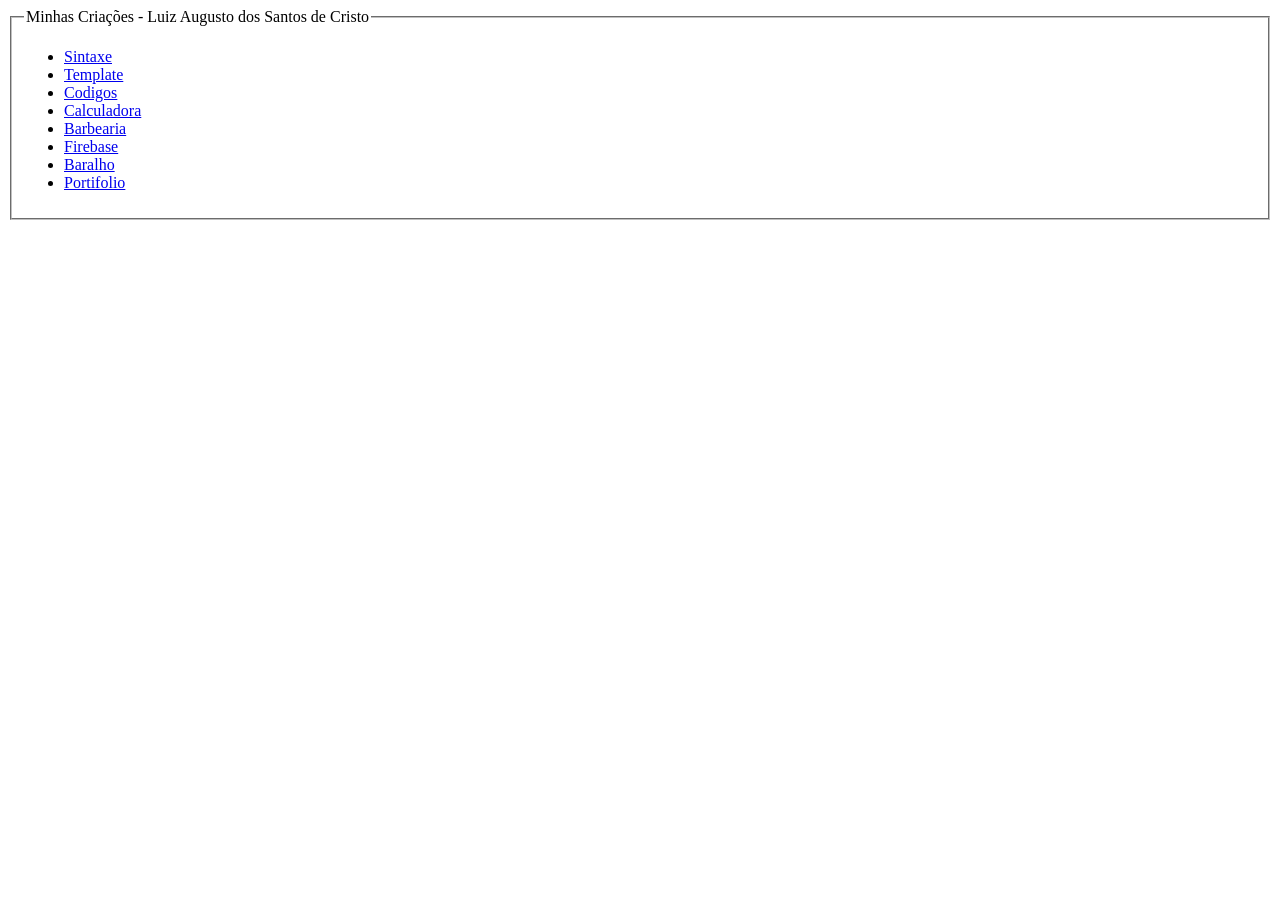
<file: index.html>
<!DOCTYPE html>
<html lang="PT-BR">
<head>
    <meta charset="UTF-8">
    <meta name="viewport" content="width=device-width, initial-scale=1.0">
    <title>Document</title>
</head>
<body>
    <fieldset>
        <legend>Minhas Criações - Luiz Augusto dos Santos de Cristo</legend>
        <ul>
            <li><a href="sintaxe.html">Sintaxe</a></li>
            <li><a href="template.html">Template</a></li>
            <li><a href="codigos.html">Codigos</a></li>
            <li><a href="calculadora/calculadora.html">Calculadora</a></li>
            <li><a href="barbearia/barbearia.html">Barbearia</a></li>
            <li><a href="firebase/firebase.html">Firebase</a></li>
            <li><a href="baralho/baralho.html">Baralho</a></li>
            <li><a href="Portifolio/portfolio.html">Portifolio</a></li>
        </ul>
    </fieldset>
</body>
</html>
</file>
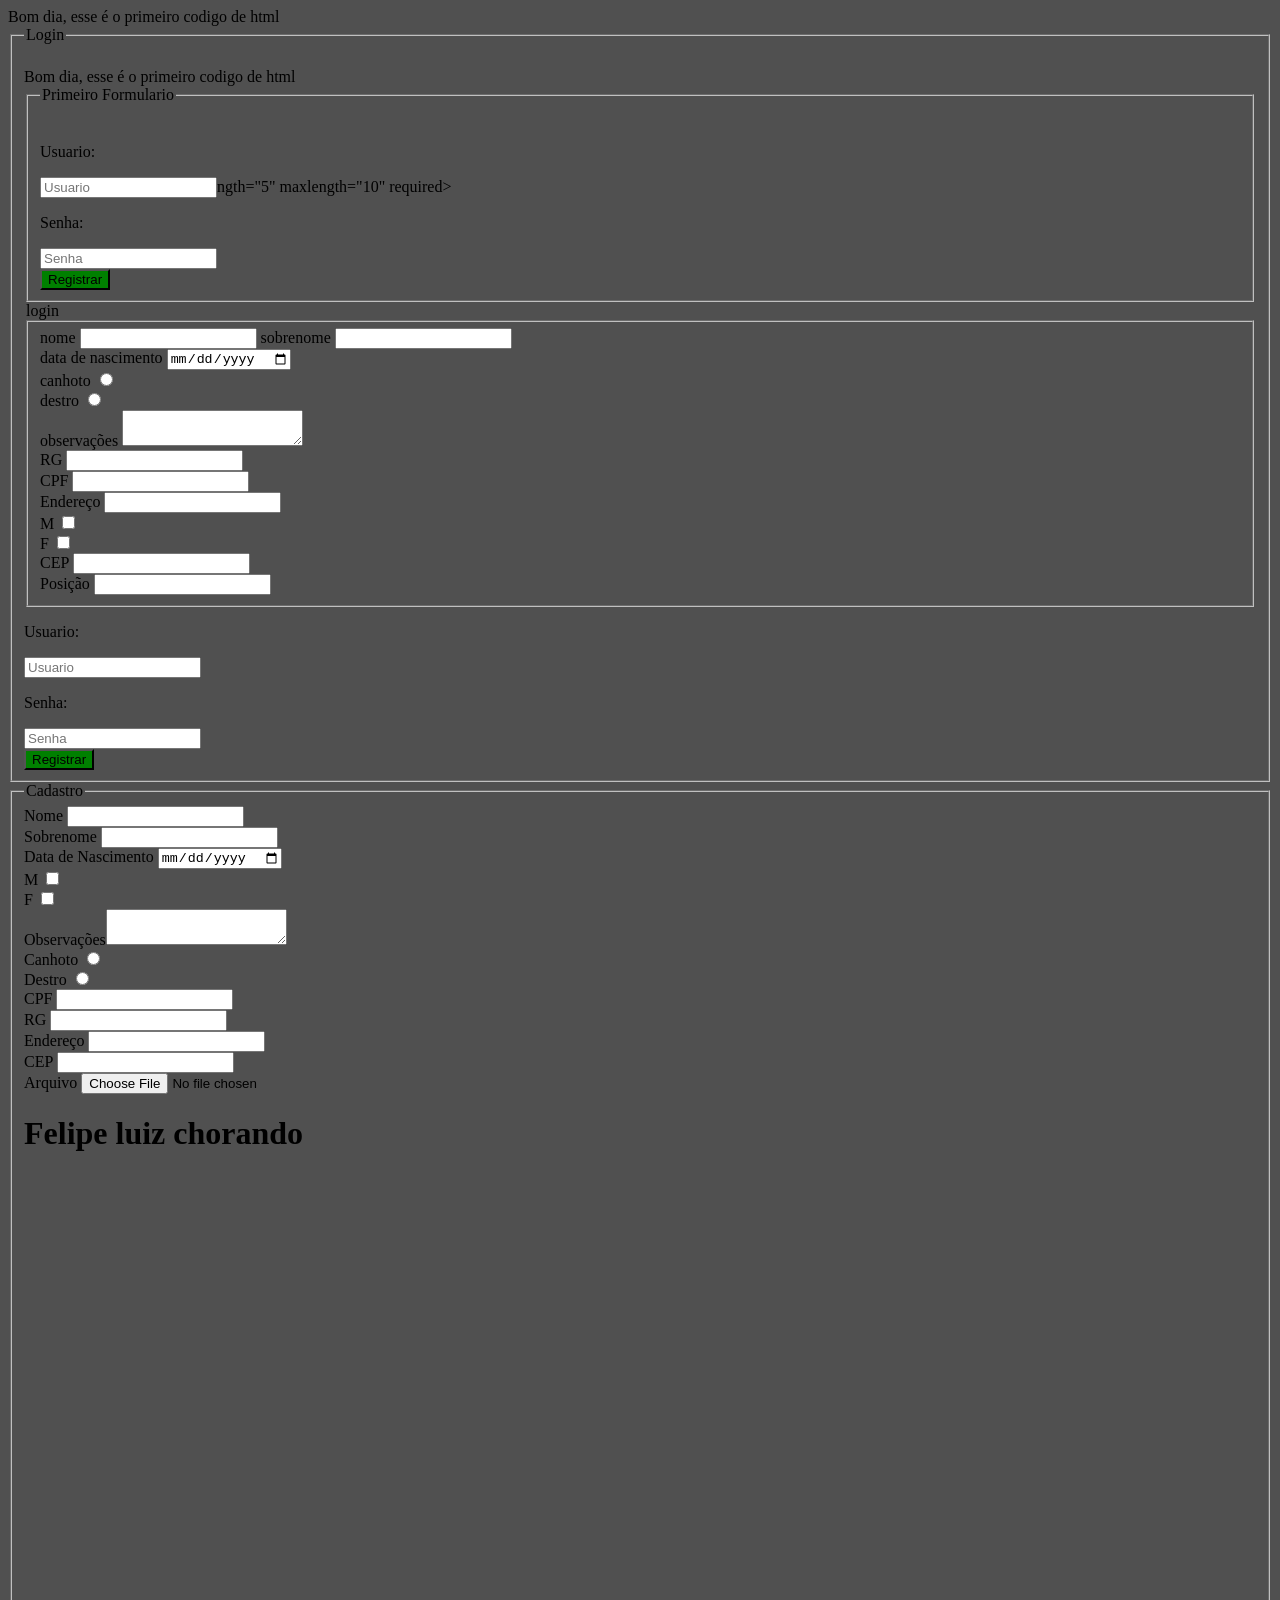
<file: codigos.html>
<!DOCTYPE html>
  <html lang="PT-BR">
      <head>
          <title>FrontEnd</title>
          <meta charset="utf-8">
          <link rel="stylesheet" type="text/css" href="">
          <script></script>
      </head>
      <style>
          .body{
            background-color: yellow;
            color:red;
          }
          .texto{
            color:purple;
          }
          .submit{
            background-color: green;
          }
          .foto{
            background-image: url("https://editorial.uefa.com/resources/0287-195e642735d8-f09b9f6da9f8-1000/topshot-fbl-award-ballon_d_or-2023.jpeg");
            width:300px;
            height:200px;
            background-size: 50%;
            background-repeat: no-repeat;
          }
          .link{
            background-image: url("https://s2-ge.glbimg.com/VxcjTKbIwKllgOYv_b8pUXnczDY=/0x0:3248x2273/984x0/smart/filters:strip_icc()/i.s3.glbimg.com/v1/AUTH_bc8228b6673f488aa253bbcb03c80ec5/internal_photos/bs/2026/1/n/E1S2O7QAiqOWgFNsBC7w/5.jpg");
            width:1000px;
            height:1000px;
            background-size: 50%;
            background-repeat: no-repeat;
          }
      </style>
      <body class="body">
          Bom dia, esse é o primeiro codigo de html
        <form method="POST" action="index.php">
            <fieldset>
                <legend>
                  Login
                </legend>
                <br><!DOCTYPE html>
                <html lang="PT-BR">
                    <head>
                        <title>FrontEnd</title>
                        <meta charset="utf-8">
                        <link rel="stylesheet" type="text/css" href="">
                        <script></script>
                    </head>
                    <style>
                        .body{
                          background-color: rgb(80, 80, 80);
                          color:rgb(0, 0, 0);
                        }
                        .texto{
                          color:rgb(0, 0, 0);
                        }
                        .submit{
                          background-color: green;
                        }
                    </style>
                    <body class="body">
                        Bom dia, esse é o primeiro codigo de html
                      <form method="POST" action="index.php">
                          <fieldset>
                              <legend>
                                Primeiro Formulario
                              </legend>
                              <br>
                              <p class="texto">Usuario:</p> <input type="text" placeholder="Usuario" minle<br>ngth="5" maxlength="10" required><br>
                              <p class="texto">Senha:</p>   <input type="password" placeholder="Senha" minlength="5" maxlength="10" required><br>
                              <input type="submit" value="Registrar" class="submit">
                         </fieldset>
                             <legend>
                               login
                             </legend>   
                        <fieldset>
                            nome <input type="text">
                            sobrenome <input type="text"><br>
                            data de nascimento <input type="date"><br>
                            canhoto <input type="radio"><br>
                            destro <input type="radio"><br>
                            observações <textarea></textarea> <br>
                            RG <input type="number"><br>
                            CPF <input type="number"><br>
                            Endereço <input type="text"><br>
                            M <input type="Checkbox"><br>
                            F <input type="Checkbox"><br>
                            CEP <input type="number"><br>
                            Posição <input type="text"><br>
              
                        </fieldset>
                      </form>
                    </form>
                    </body>
              </html>
                <p class="texto">Usuario:</p> <input type="text" placeholder="Usuario" minlength="5" maxlength="10" required><br>
                <p class="texto">Senha:</p>   <input type="password" placeholder="Senha" minlength="5" maxlength="10" required><br>
                <input type="submit" value="Registrar" class="submit">
            </fieldset>
            <fieldset>
                <legend>Cadastro</legend>
                Nome <input type="text"><br>
                Sobrenome <input type="text"><br>
                Data de Nascimento <input type="date"><br>
                M <input type="checkbox"><br>
                F <input type="checkbox"><br>
                Observações<textarea></textarea><br>
                Canhoto <input type="radio"><br>
                Destro <input type="radio"><br>
                CPF <input type="number"><br>
                RG <input type="number"><br>
                Endereço <input type="text"><br>
                CEP <input type="number"><br>
                Arquivo <input type="file"><br>
                <h1>Felipe luiz chorando</h1>
                <a href="https://ge.globo.com/"><div class="link"></div></a>
            </fieldset>
        </form>
      </body>
  </html>
</file>
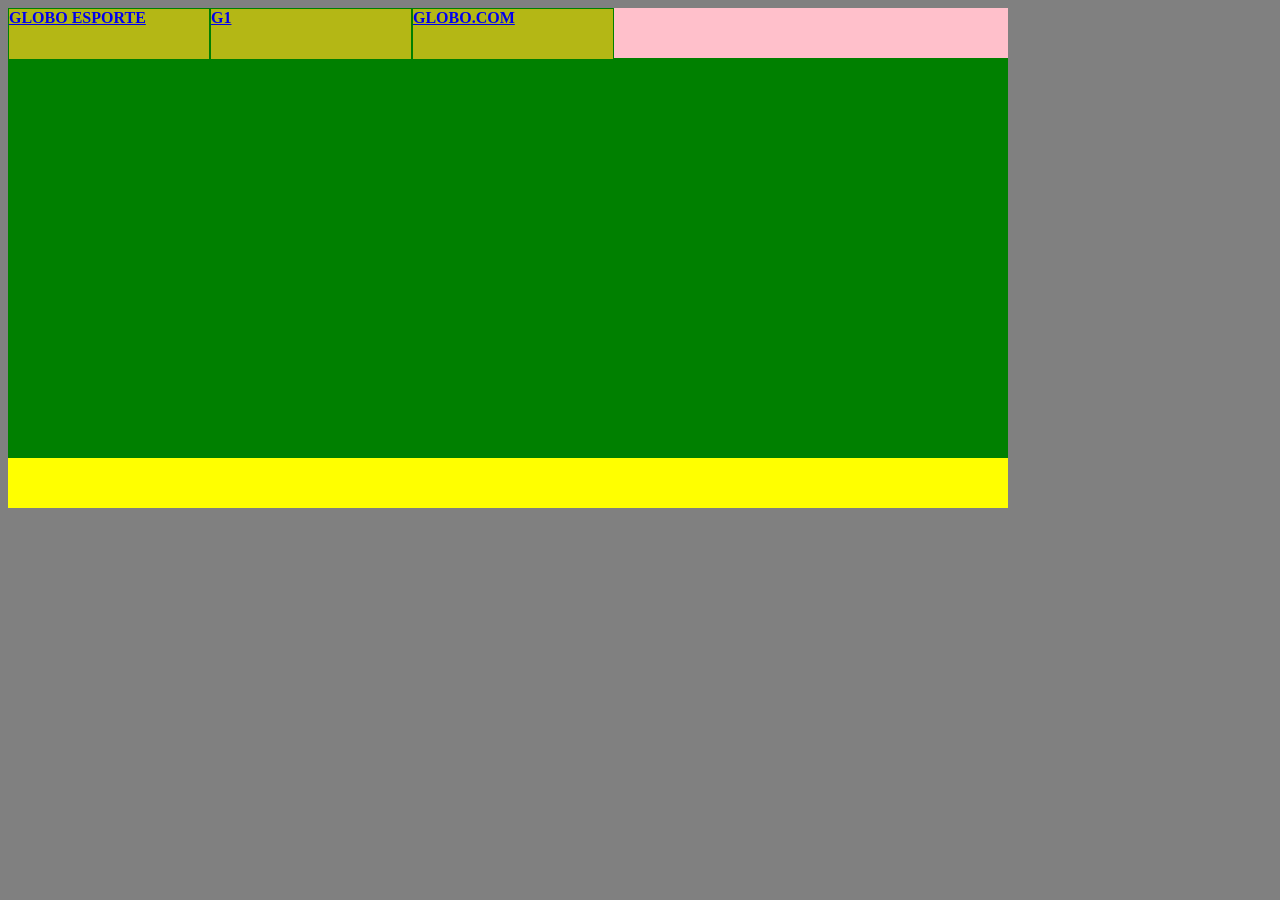
<file: template.html>
<!DOCTYPE html>
<html lang="en">

<head>
    <meta charset="UTF-8">
    <meta name="viewport" content="width=device-width, initial-scale=1.0">
    <title>Document</title>
    <style>
        body {
            background-color: grey;
            width: 1000px;
            height: 500px;
        }

        header {
            background-color: red;
            width: 100%;
            height: 10%;
        }

        main {
            background-color: green;
            width: 100%;
            height: 80%;
        }

        footer {
            background-color: yellow;
            width: 100%;
            height: 10%;
        }

        .menu {
            width: 100%;
            height: 100%;
            background-color: pink;
            display: flex;
        }

        .linkMenu {
            color: gray;
            border: 1px solid green;
            width: 20%;
            height: 100%;
            background-color: rgb(180, 183, 21);
            font-family: cursive;
            font-size: 100%;
            font-weight: bold;
        }
    </style>
</head>

<body>
    <header>
        <div class="menu">
            <div class="linkMenu">
                <a href="https://ge.globo.com/">GLOBO ESPORTE</a>
            </div>
            <div class="linkMenu">
                <a href="https://ge.globo.com/">G1</a>
            </div>
            <div class="linkMenu">
                <a href="https://ge.globo.com/">GLOBO.COM</a>
            </div>
        </div>
    </header>
    <main>

    </main>
    <footer>

    </footer>
</body>

</html>
</file>
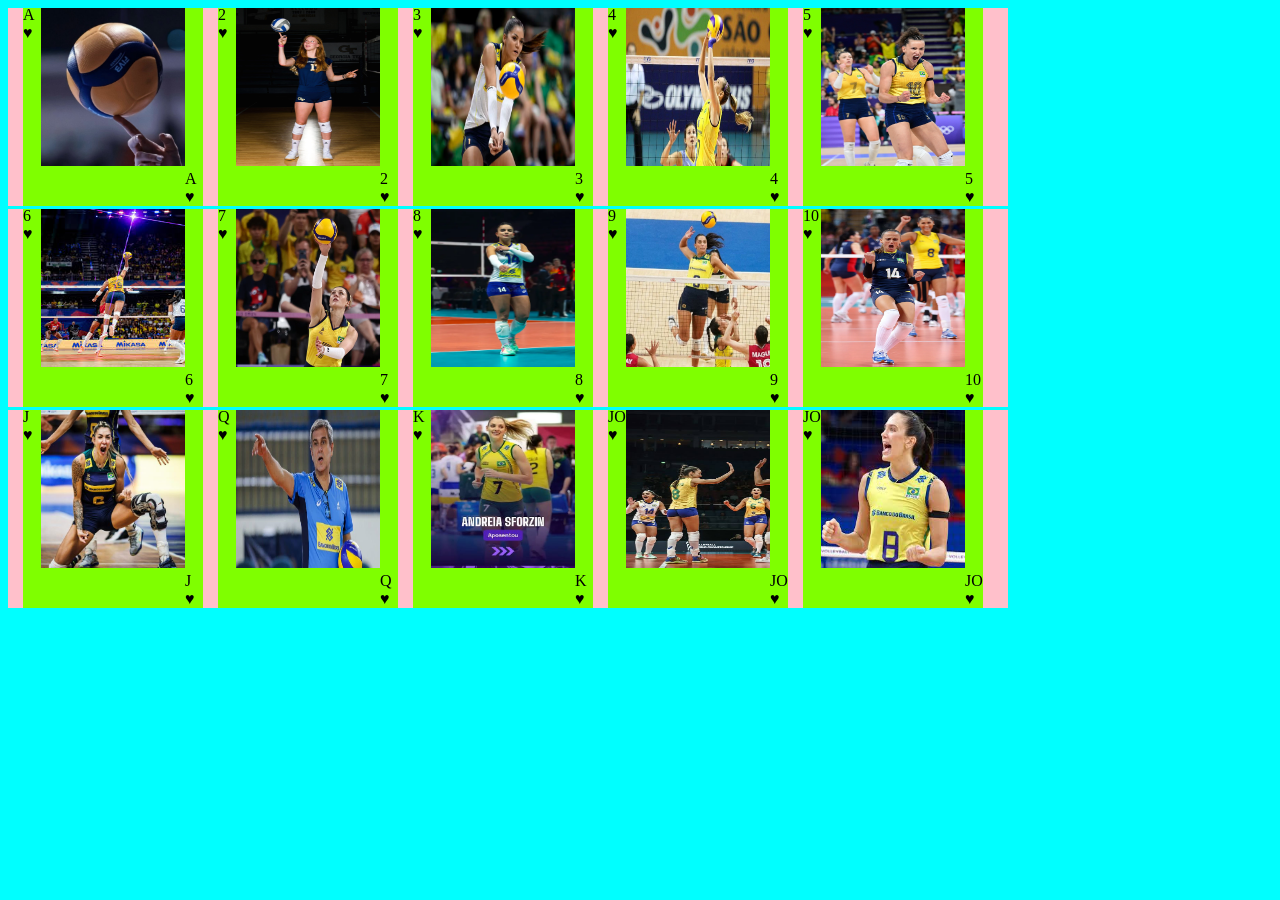
<file: baralho/baralho.html>
<!DOCTYPE html>
<html lang="en">
<head> 
    <meta charset="UTF-8"> 
    <meta name="viewport" content="width=device-width, initial-scale=1.0"> 
    <title>Document</title> 
    <link rel="stylesheet" href="baralho.css">
</head>
<body> 
    <div class="linha1"> 
        <div class="linha11"><p class="cima">A<br>&#9829;</p><div class="foto"><img src="imagem/foto1.png" width="100%" height="100%"></div><p class="baixo">A<br>&#9829;</p></div> 
        <div class="linha12"><p class="cima">2<br>&#9829;</p><div class="foto"><img src="imagem/foto2.png" width="100%" height="100%"></div><p class="baixo">2<br>&#9829;</p></div> 
        <div class="linha13"><p class="cima">3<br>&#9829;</p><div class="foto"><img src="imagem/foto3.png" width="100%" height="100%"></div><p class="baixo">3<br>&#9829;</p></div> 
        <div class="linha14"><p class="cima">4<br>&#9829;</p><div class="foto"><img src="imagem/foto4.png" width="100%" height="100%"></div><p class="baixo">4<br>&#9829;</p></div> 
        <div class="linha15"><p class="cima">5<br>&#9829;</p><div class="foto"><img src="imagem/foto5.png" width="100%" height="100%"></div><p class="baixo">5<br>&#9829;</p></div> 
    </div> 
    
    <div class="linha2"> 
        <div class="linha21"><p class="cima">6<br>&#9829;</p><div class="foto"><img src="imagem/foto6.png" width="100%" height="100%"></div><p class="baixo">6<br>&#9829;</p></div> 
        <div class="linha22"><p class="cima">7<br>&#9829;</p><div class="foto"><img src="imagem/foto7.png" width="100%" height="100%"></div><p class="baixo">7<br>&#9829;</p></div> 
        <div class="linha23"><p class="cima">8<br>&#9829;</p><div class="foto"><img src="imagem/foto8.png" width="100%" height="100%"></div><p class="baixo">8<br>&#9829;</p></div> 
        <div class="linha24"><p class="cima">9<br>&#9829;</p><div class="foto"><img src="imagem/foto9.png" width="100%" height="100%"></div><p class="baixo">9<br>&#9829;</p></div>
        <div class="linha25"><p class="cima">10<br>&#9829;</p><div class="foto"><img src="imagem/foto10.png" width="100%" height="100%"></div><p class="baixo">10<br>&#9829;</p></div> 
    </div> 
    
    <div class="linha3"> 
        <div class="linha31"><p class="cima">J<br>&#9829;</p><div class="foto"><img src="imagem/foto11.png" width="100%" height="100%"></div><p class="baixo">J<br>&#9829;</p></div> 
        <div class="linha32"><p class="cima">Q<br>&#9829;</p><div class="foto"><img src="imagem/foto12.png" width="100%" height="100%"></div><p class="baixo">Q<br>&#9829;</p></div> 
        <div class="linha33"><p class="cima">K<br>&#9829;</p><div class="foto"><img src="imagem/foto13.png" width="100%" height="100%"></div><p class="baixo">K<br>&#9829;</p></div> 
        <div class="linha34"><p class="cima">JO<br>&#9829;</p><div class="foto"><img src="imagem/foto14.png" width="100%" height="100%"></div><p class="baixo">JO<br>&#9829;</p></div> 
        <div class="linha35"><p class="cima">JO<br>&#9829;</p><div class="foto"><img src="imagem/foto15.png" width="100%" height="100%"></div><p class="baixo">JO<br>&#9829;</p></div> 
    </div>
</body>
</html>
</file>
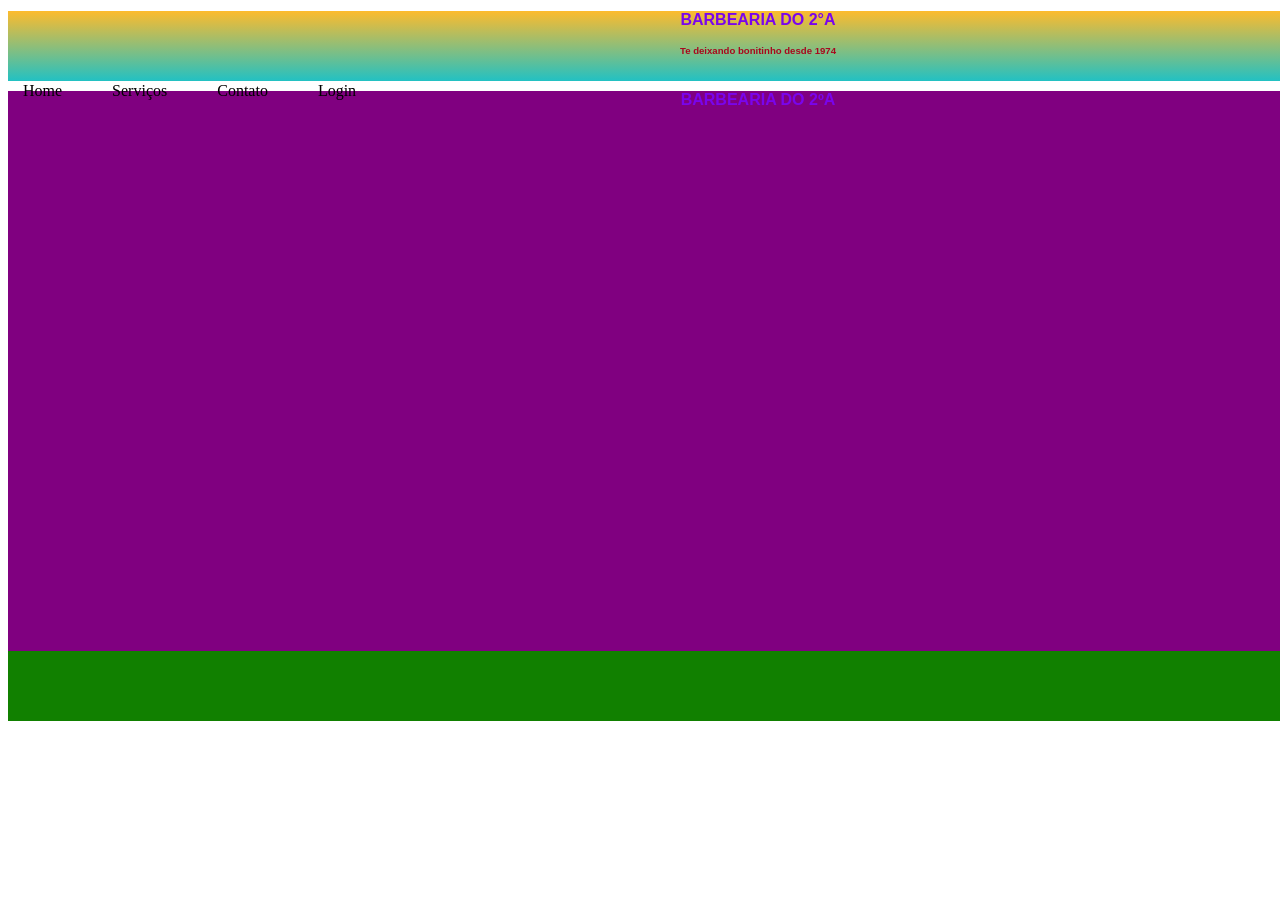
<file: barbearia/barbearia.html>
<!DOCTYPE html>
<html lang="en">

<head>
    <meta charset="UTF-8">
    <meta name="viewport" content="width=device-width, initial-scale=1.0">
    <title>Document</title>
    <style>
        body {
            width: 1500px;
            height: 700px;
        }

        header {
            background: #22C1C3;
            background: linear-gradient(0deg, rgba(34, 193, 195, 1) 0%, rgba(253, 187, 45, 1) 100%);
            width: 100%;
            height: 10%;
        }

        h1 {
            color: rgb(121, 5, 236);
            font-family: arial;
            font-size: 100%;
            font-weight: bold;
            text-align: center;
        }

        h5 {
            color: rgb(168, 8, 29);
            font-family: arial;
            font-size: 60%;
            font-weight: bold;
            text-align: center;
        }

        main {
            background-color: purple;
            width: 100%;
            height: 80%;
        }

        footer {
            background-color: rgb(17, 128, 0);
            width: 100%;
            height: 10%;
        }


        .menu_principal {
            list-style-type: none;
            padding: 0;
            margin: 0;
            display: flex;
            gap: 20px;
        }

        .menu_principal>li {
            position: relative;
        }

        .menu_principal a {
            text-decoration: none;
            color: black;
            padding: 10px 15px;
            display: block;
        }

        .dropdown,
        .menu {
            display: none;
            /* Esconde os submenus */
            position: absolute;
            background-color: white;
            list-style-type: none;
            padding: 0;
            margin: 0;
            border: 1px solid #ccc;
            min-width: 150px;
            z-index: 1000;
        }

        .menu_principal>li:hover>.dropdown {
            display: block;
            /* Mostra o menu dropdown quando passa o mouse */
            top: 100%;
            left: 0;
        }

        .dropdown>li {
            position: relative;
        }

        .dropdown>li:hover>.menu {
            display: block;
            /* Mostra o submenu dentro do dropdown */
            top: 0;
            left: 100%;
        }

        .dropdown li,
        .menu li {
            padding: 10px;
            cursor: pointer;
        }

        /* Estilize quando o item está sendo hover */
        .dropdown li:hover,
        .menu li:hover {
            background-color: #f0f0f0;
        }
    </style>
</head>

<body>
    <header>
        <h1>BARBEARIA DO 2°A</h1>
        <h5>Te deixando bonitinho desde 1974</h5>
        <ul class="menu_principal">
            <li>
                <a href="">Home</a>
            </li>
            <li>
                <a href="">Serviços</a>
                <ul class="dropdown">
                    <li>Corte Maculino
                        <ul class="menu">
                            <li>
                                Cabelo
                            </li>
                            <li>
                                Barba
                            </li>
                            <li>
                                Sombracelha
                            </li>
                        </ul>
                    </li>
                    <li>Corte Feminino
                        <ul class="menu">
                            <li>
                                Corte
                            </li>
                            <li>
                                Hidratação
                            </li>
                            <li>
                                Pintura
                            </li>
                            <li>
                                Sombracelha
                            </li>
                        </ul>
                    </li>
                </ul>
            </li>
            <li>
                <a href="">Contato</a>
            </li>
            <li>
                <a href="">Login</a>
            </li>
        </ul>
    </header>
    <main>
        <div class="conteudo">
            <h1>BARBEARIA DO 2ºA</h1>
        </div>
        <div class="fotoHome"></div>
    </main>
    <footer>

    </footer>
</body>

</html>
</file>
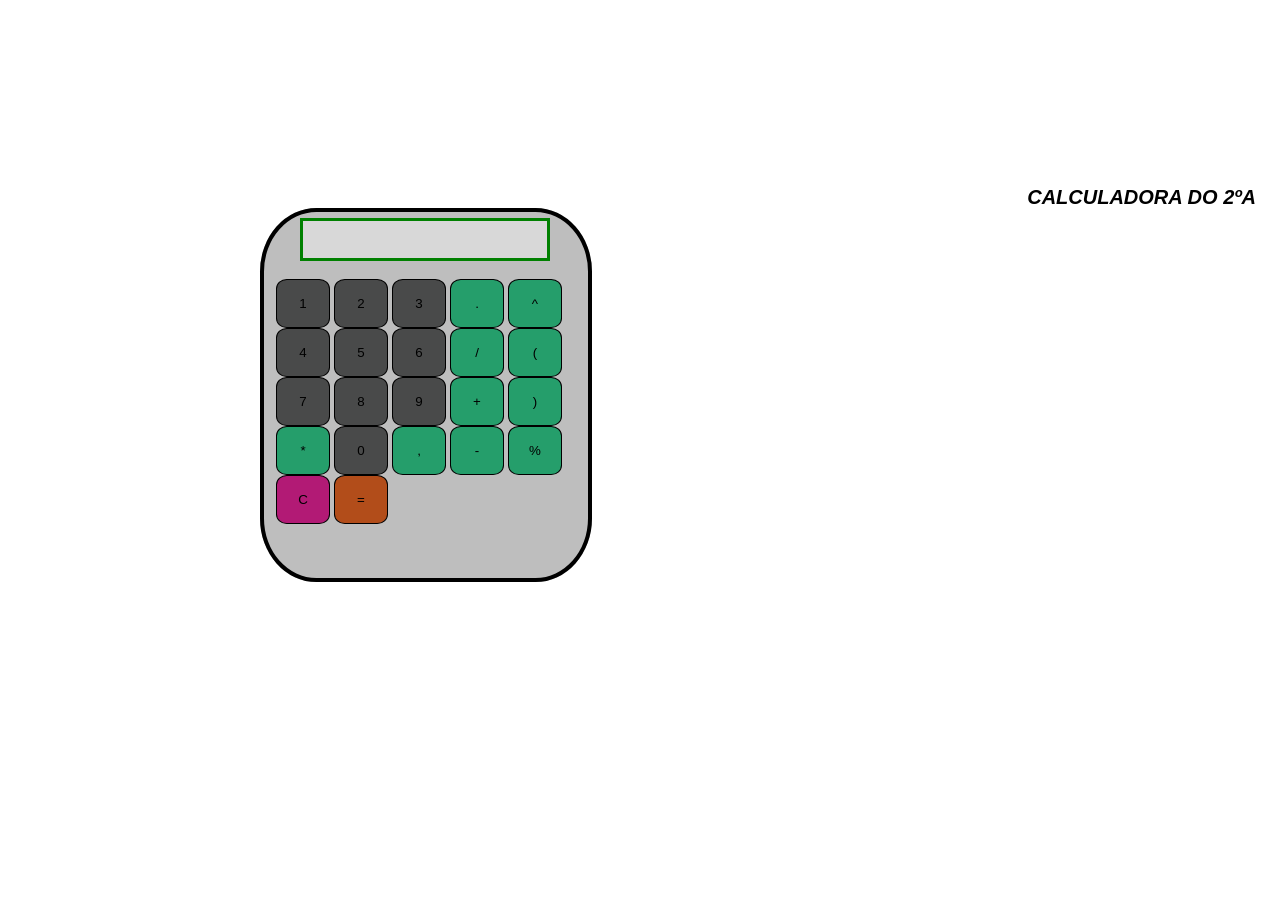
<file: calculadora/calculadora.html>
<!DOCTYPE html>
<html lang="en">

<head>
    <meta charset="UTF-8">
    <meta name="viewport" content="width=device-width, initial-scale=1.0">
    <title>Document</title>
    <style>
        h4 {
            padding: 0%;
            color: black;
            font-style: italic;
            font-family: arial;
            font-weight: 600;
            position: absolute;
            top: -13%;
            right: 266px;
            font-size: 20px
        }
        
        fieldset {
            max-width: 300px;
            height: 350px;
            border: 4px solid black;
            border-radius: 17%;
            background-color: rgb(190, 190, 190)
        }
        
        body {
            position: relative;
            top: 200px;
            right: -250px;
            background-color: rgb(255, 255, 255)
        }
        
        .campo {
            background-color: rgb(216, 216, 216);
            border: 3px solid green;
            width: 80%;
            height: 10%;
            position: relative;
            left: 8%;
        }
        
        .botao {
            width: 18%;
            height: 14%;
            background-color: rgba(0, 3, 3, 0.61);
            border: 1.5px solid rgb(0, 0, 0);
            cursor: pointer;
            padding: 5%;
            border-radius: 20%;
        }
        
        .botao2 {
            width: 18%;
            height: 14%;
            background-color: rgb(37, 158, 107);
            border: 1.5px solid rgb(0, 0, 0);
            cursor: pointer;
            border-radius: 20%;
        }
        
        .botao3 {
            width: 18%;
            height: 14%;
            background-color: rgb(178, 26, 117);
            border: 1.5px solid rgb(0, 0, 0);
            cursor: pointer;
            border-radius: 20%;
        }
        
        .botao4 {
            width: 18%;
            height: 14%;
            background-color: rgb(178, 77, 26);
            border: 1.5px solid rgb(0, 0, 0);
            cursor: pointer;
            border-radius: 20%;
        }
    </style>
    <script>
        function adicionar(valor) {
            document.getElementById("campo").value += valor;
        }

        function reset() {
            document.getElementById("campo").value = "";
        }

        function calcular() {
            var campo = document.getElementById("campo");
            try {
                campo.value = eval(campo.value)
            } catch (ERROR) {
                campo.value = "Erro";
            }
        }
    </script>
</head>

<body>
    <form>
        <fieldset>
            <h4>CALCULADORA DO 2ºA</h4>
            <input type="text" id="campo" class="campo float"><br><br>
            <button onclick="adicionar('1')" class="botao">1</button>
            <button onclick="adicionar('2')" class="botao">2</button>
            <button onclick="adicionar('3')" class="botao">3</button>
            <button onclick="adicionar('.')" class="botao2">.</button>
            <button onclick="adicionar('^')" class="botao2">^</button>
            <br>
            <button onclick="adicionar('4')" class="botao">4</button>
            <button onclick="adicionar('5')" class="botao">5</button>
            <button onclick="adicionar('6')" class="botao">6</button>
            <button onclick="adicionar('/')" class="botao2">/</button>
            <button onclick="adicionar('')" class="botao2">(</button>
            <br>
            <button onclick="adicionar('7')" class="botao">7</button>
            <button onclick="adicionar('8')" class="botao">8</button>
            <button onclick="adicionar('9')" class="botao">9</button>
            <button onclick="adicionar('+')" class="botao2">+</button>
            <button onclick="adicionar('')" class="botao2">)</button>
            <br>
            <button onclick="adicionar('*')" class="botao2">*</button>
            <button onclick="adicionar('0')" class="botao">0</button>
            <button onclick="adicionar(',')" class="botao2">,</button>
            <button onclick="adicionar('-')" class="botao2">-</button>
            <button onclick="adicionar('%')" class="botao2">%</button>
            <br>
            <button onclick="reset()" class="botao3">C</button>
            <button onclick="calcular()" class="botao4">=</button>
        </fieldset>
    </form>
</body>

</html>
</file>
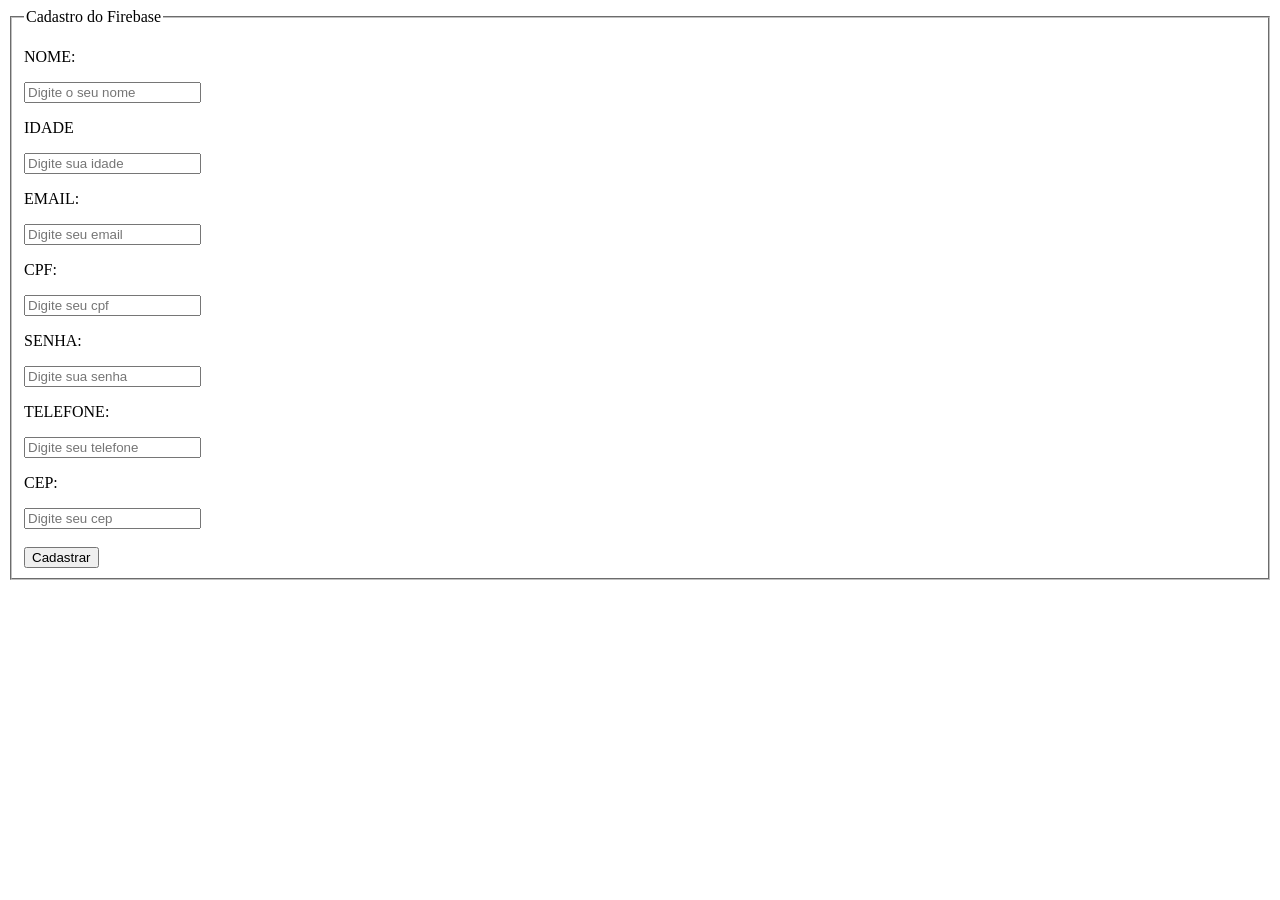
<file: firebase/firebase.html>
<!DOCTYPE html>
<html lang="PT-BR">
    <head>
        <title>FIREBASE</title>
        <style>

        </style>
        <script type="module">
        import { initializeApp } from "https://www.gstatic.com/firebasejs/10.12.2/firebase-app.js";
        import {
        getFirestore,
        collection,
        addDoc
        } from "https://www.gstatic.com/firebasejs/10.12.2/firebase-firestore.js";

        // Import the functions you need from the SDKs you need
        import { initializeApp } from "firebase/app";
        // TODO: Add SDKs for Firebase products that you want to use
        // https://firebase.google.com/docs/web/setup#available-libraries

        // Your web app's Firebase configuration
        const firebaseConfig = {
          apiKey: "AIzaSyCEOXYGQyWwH5SQHH_cuZOMnsTfGrpzTOE",
          authDomain: "luiz-augusto-51bd8.firebaseapp.com",
          projectId: "luiz-augusto-51bd8",
          storageBucket: "luiz-augusto-51bd8.firebasestorage.app",
          messagingSenderId: "513851774342",
          appId: "1:513851774342:web:097534614f298fdb4d4807"
        };

// Initialize Firebase
const app = initializeApp(firebaseConfig);

        const app = initializeApp(firebaseConfig);
        const db = getFirestore(app);

        const form = document.getElementById("formulario");
        const mensagem = document.getElementById("mensagem");

        form.addEventListener("submit", async (e) => {
        e.preventDefault();

        const cpf = document.getElementById("cpf").value;
        const nome = document.getElementById("nome").value;
        const email = document.getElementById("email").value;
        const telefone = document.getElementById("telefone").value;
        const senha = document.getElementById("senha").value;
        const cep = document.getElementById("cep").value;
        const idade = document.getElementById("idade").value;

        try {
            await addDoc(collection(db, "usuarios"), {
            cpf,
            nome,
            email,
            telefone,
            senha,
            cep,
            idade
            });

            mensagem.textContent = "Usuário salvo com sucesso.";
            mensagem.style.color = "green";
            form.reset();
        } catch (error) {
            mensagem.textContent = "Erro ao salvar: " + error.message;
            mensagem.style.color = "red";
        }
        });
    </script>
    </head>
    <body>
        <form id="formulario">
            <fieldset>
                <legend>Cadastro do Firebase</legend>
                <p>NOME:</p><input type="text" id="nome" class="campo" placeholder="Digite o seu nome" maxlength="100" minlength="5" required><br>
                <p>IDADE</p><input type="text" id="idade" class="campo" placeholder="Digite sua idade" maxlength="2" minlength="1" required><br>
                <p>EMAIL:</p><input type="text" id="email" class="campo" placeholder="Digite seu email" maxlength="50" minlength="10" required><br>
                <p>CPF:</p><input type="text" id="cpf" class="campo" placeholder="Digite seu cpf" maxlength="11" minlength="11" required><br>
                <p>SENHA:</p><input type="text" id="senha" class="campo" placeholder="Digite sua senha" maxlength="10" minlength="5" required><br>
                <p>TELEFONE:</p><input type="text" id="telefone" class="campo" placeholder="Digite seu telefone" maxlength="11" minlength="11" required><br>
                <p>CEP:</p><input type="text" id="cep" class="campo" placeholder="Digite seu cep" maxlength="12" minlength="10" required><br><br>
                <input type="submit" value="Cadastrar">
            </fieldset>
        </form>
    </body>
<html>
</file>
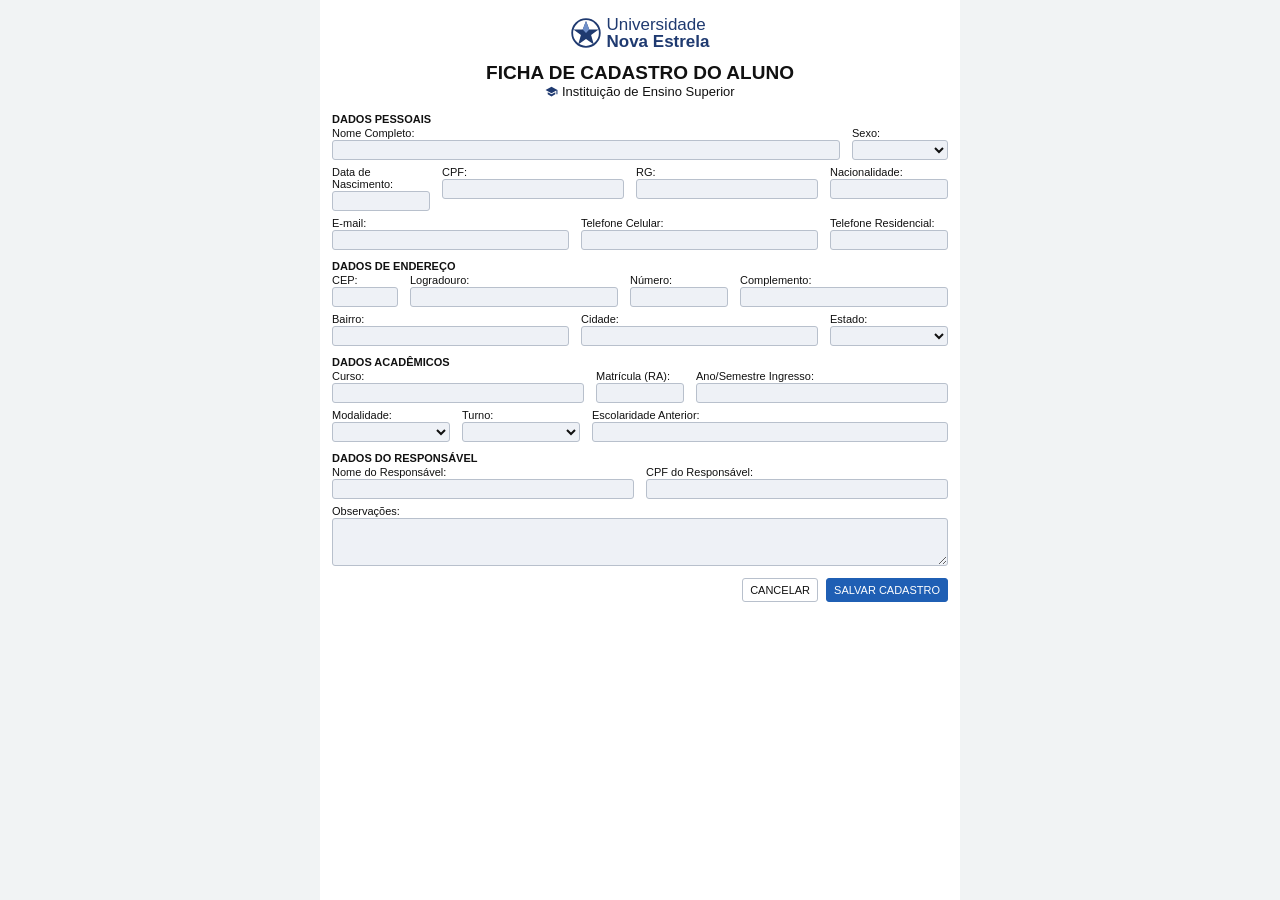
<file: Portifolio/portfolio.html>
<!DOCTYPE html>
<html lang="pt-BR">
<head>
  <meta charset="UTF-8">
  <meta name="viewport" content="width=device-width, initial-scale=1">
  <title>Cadastro de Aluno</title>
  <style>
    * {
      box-sizing: border-box; margin: 0; padding: 0; 
    }
    body {
      font-family: "Segoe UI", Calibri, Arial, sans-serif;
      background: #f1f3f4;
      color: #111;
      font-size: 14px;
    }

    .pagina {
      max-width: 640px;
      margin: 0 auto;
      background: #fff;
      padding: 16px 12px 20px;
      min-height: 100vh;
    }
    .logo {
      display: flex;
      align-items: center;
      justify-content: center;
      gap: 6px;
    }
    .logo svg { width: 30px; height: 30px; }
    .logo-texto { line-height: 1; color: #1f3a70; }
    .logo-texto span { display: block; font-size: 17px; }
    .logo-texto strong { display: block; font-size: 17px; font-weight: 700; }
    h1 {
      text-align: center;
      font-size: 19px;
      font-weight: 700;
      margin-top: 12px;
    }
    .subtitulo {
      text-align: center;
      font-size: 13px;
      margin-bottom: 14px;
    }
    .subtitulo svg { width: 13px; height: 13px; vertical-align: -2px; fill: #1f3a70; }
    h2 {
      font-size: 11px;
      font-weight: 700;
      text-transform: uppercase;
      margin: 10px 0 2px;
    }

    .linha {
      display: grid;
      gap: 6px 12px;
      margin-bottom: 6px;
    }
    .campo { display: flex; flex-direction: column; }

    label {
      font-size: 11px;
      margin-bottom: 1px;
    }

    input, select, textarea {
      font: inherit;
      font-size: 12px;
      width: 100%;
      height: 20px;
      padding: 1px 6px;
      border: 1px solid #b8c0cc;
      border-radius: 3px;
      background: #eef1f6;
      color: #111;
    }
    input:focus, select:focus, textarea:focus {
      outline: 2px solid #1f5fb4;
      outline-offset: 0;
      background: #fff;
    }
    textarea {
      height: 48px;
      resize: vertical;
      padding: 4px 6px;
    }

    .l-nome      { grid-template-columns: 1fr 96px; }
    .l-doc       { grid-template-columns: 98px 1fr 1fr 118px; }
    .l-contato   { grid-template-columns: 1fr 1fr 118px; }
    .l-endereco1 { grid-template-columns: 66px 1fr 98px 1fr; }
    .l-endereco2 { grid-template-columns: 1fr 1fr 118px; }
    .l-acad1     { grid-template-columns: 1fr 88px 1fr; }
    .l-acad2     { grid-template-columns: 118px 118px 1fr; }
    .l-resp      { grid-template-columns: 1fr 1fr; }

    .acoes {
      display: flex;
      justify-content: flex-end;
      gap: 8px;
      margin-top: 12px;
    }
    button {
      font: inherit;
      font-size: 11px;
      text-transform: uppercase;
      padding: 5px 7px;
      border-radius: 3px;
      cursor: pointer;
    }
    .btn-cancelar {
      background: #fff;
      border: 1px solid #b8c0cc;
      color: #111;
    }
    .btn-salvar {
      background: #1f5fb4;
      border: 1px solid #1f5fb4;
      color: #fff;
    }
    .btn-salvar:hover { background: #184d93; }

    @media (max-width: 560px) {
      .linha { grid-template-columns: 1fr 1fr !important; }
      .l-nome .campo:first-child,
      .l-resp .campo { grid-column: 1 / -1; }
    }
  </style>
</head>
<body>
  <main class="pagina">

    <header>
      <div class="logo">
        <svg viewBox="0 0 100 100" aria-hidden="true">
          <circle cx="50" cy="50" r="46" fill="none" stroke="#1f3a70" stroke-width="6"/>
          <polygon fill="#1f3a70"
            points="50,10 61,38 92,38 67,57 76,88 50,70 24,88 33,57 8,38 39,38"/>
          <polygon fill="#6f8fc9"
            points="50,10 61,38 50,50 39,38"/>
        </svg>
        <div class="logo-texto">
          <span>Universidade</span>
          <strong>Nova Estrela</strong>
        </div>
      </div>

      <h1>FICHA DE CADASTRO DO ALUNO</h1>
      <p class="subtitulo">
        <svg viewBox="0 0 24 24" aria-hidden="true">
          <path d="M12 3 1 9l11 6 9-4.9V17h2V9L12 3zM5 13.2v4L12 21l7-3.8v-4L12 17l-7-3.8z"/>
        </svg>
        Instituição de Ensino Superior
      </p>
    </header>

    <form onsubmit="return false;">

      <!-- DADOS PESSOAIS -->
      <h2>Dados Pessoais</h2>
      <div class="linha l-nome">
        <div class="campo">
          <label for="nome">Nome Completo:</label>
          <input type="text" id="nome" name="nome">
        </div>
        <div class="campo">
          <label for="sexo">Sexo:</label>
          <select id="sexo" name="sexo">
            <option value=""></option>
            <option>Masculino</option>
            <option>Feminino</option>
            <option>Outro</option>
          </select>
        </div>
      </div>

      <div class="linha l-doc">
        <div class="campo">
          <label for="nascimento">Data de Nascimento:</label>
          <input type="text" id="nascimento" name="nascimento">
        </div>
        <div class="campo">
          <label for="cpf">CPF:</label>
          <input type="text" id="cpf" name="cpf">
        </div>
        <div class="campo">
          <label for="rg">RG:</label>
          <input type="text" id="rg" name="rg">
        </div>
        <div class="campo">
          <label for="nacionalidade">Nacionalidade:</label>
          <input type="text" id="nacionalidade" name="nacionalidade">
        </div>
      </div>

      <div class="linha l-contato">
        <div class="campo">
          <label for="email">E-mail:</label>
          <input type="email" id="email" name="email">
        </div>
        <div class="campo">
          <label for="celular">Telefone Celular:</label>
          <input type="tel" id="celular" name="celular">
        </div>
        <div class="campo">
          <label for="residencial">Telefone Residencial:</label>
          <input type="tel" id="residencial" name="residencial">
        </div>
      </div>

      <!-- DADOS DE ENDEREÇO -->
      <h2>Dados de Endereço</h2>
      <div class="linha l-endereco1">
        <div class="campo">
          <label for="cep">CEP:</label>
          <input type="text" id="cep" name="cep">
        </div>
        <div class="campo">
          <label for="logradouro">Logradouro:</label>
          <input type="text" id="logradouro" name="logradouro">
        </div>
        <div class="campo">
          <label for="numero">Número:</label>
          <input type="text" id="numero" name="numero">
        </div>
        <div class="campo">
          <label for="complemento">Complemento:</label>
          <input type="text" id="complemento" name="complemento">
        </div>
      </div>

      <div class="linha l-endereco2">
        <div class="campo">
          <label for="bairro">Bairro:</label>
          <input type="text" id="bairro" name="bairro">
        </div>
        <div class="campo">
          <label for="cidade">Cidade:</label>
          <input type="text" id="cidade" name="cidade">
        </div>
        <div class="campo">
          <label for="estado">Estado:</label>
          <select id="estado" name="estado">
            <option value=""></option>
            <option>AC</option><option>AL</option><option>AP</option><option>AM</option>
            <option>BA</option><option>CE</option><option>DF</option><option>ES</option>
            <option>GO</option><option>MA</option><option>MT</option><option>MS</option>
            <option>MG</option><option>PA</option><option>PB</option><option>PR</option>
            <option>PE</option><option>PI</option><option>RJ</option><option>RN</option>
            <option>RS</option><option>RO</option><option>RR</option><option>SC</option>
            <option>SP</option><option>SE</option><option>TO</option>
          </select>
        </div>
      </div>

      <!-- DADOS ACADÊMICOS -->
      <h2>Dados Acadêmicos</h2>
      <div class="linha l-acad1">
        <div class="campo">
          <label for="curso">Curso:</label>
          <input type="text" id="curso" name="curso">
        </div>
        <div class="campo">
          <label for="matricula">Matrícula (RA):</label>
          <input type="text" id="matricula" name="matricula">
        </div>
        <div class="campo">
          <label for="ingresso">Ano/Semestre Ingresso:</label>
          <input type="text" id="ingresso" name="ingresso">
        </div>
      </div>

      <div class="linha l-acad2">
        <div class="campo">
          <label for="modalidade">Modalidade:</label>
          <select id="modalidade" name="modalidade">
            <option value=""></option>
            <option>Presencial</option>
            <option>EAD</option>
            <option>Híbrido</option>
          </select>
        </div>
        <div class="campo">
          <label for="turno">Turno:</label>
          <select id="turno" name="turno">
            <option value=""></option>
            <option>Manhã</option>
            <option>Tarde</option>
            <option>Noite</option>
          </select>
        </div>
        <div class="campo">
          <label for="escolaridade">Escolaridade Anterior:</label>
          <input type="text" id="escolaridade" name="escolaridade">
        </div>
      </div>

      <!-- DADOS DO RESPONSÁVEL -->
      <h2>Dados do Responsável</h2>
      <div class="linha l-resp">
        <div class="campo">
          <label for="responsavel">Nome do Responsável:</label>
          <input type="text" id="responsavel" name="responsavel">
        </div>
        <div class="campo">
          <label for="cpfResponsavel">CPF do Responsável:</label>
          <input type="text" id="cpfResponsavel" name="cpfResponsavel">
        </div>
      </div>

      <div class="campo">
        <label for="observacoes">Observações:</label>
        <textarea id="observacoes" name="observacoes"></textarea>
      </div>

      <div class="acoes">
        <button type="reset" class="btn-cancelar">Cancelar</button>
        <button type="submit" class="btn-salvar">Salvar Cadastro</button>
      </div>

    </form>
  </main>
</body>
</html>
</file>
<file: baralho/baralho.css>
body{
    width: 1000px;
    height: 600px;
    background-color: aqua;
}
.linha1, .linha2, .linha3{
    width: 100% ;
    height: 33%;
    background-color: pink ;
    margin-top: 0.3%;
    flex-direction: row;
}
.linha11, .linha12, .linha13, .linha14, .linha15, .linha21, .linha22, .linha23, .linha24,.linha25, .linha31, .linha32, .linha33, .linha34, .linha35{
    width: 18%;
    height: 100%;
    background-color: chartreuse ;
    margin-left: 1.5%;
    float: left ;
    display: inline ;
    flex-direction: row;
}
.cima, .baixo, .foto{
    display: inline;
    float: left;
}
.cima, .baixo{
    width: 10%;
    height: 10%;
}
.foto{
    width:80% ;
    height: 80%;
}
.baixo{
    margin-top: 90%;
}
.cima{
    margin-top: -1%;
}
</file>
